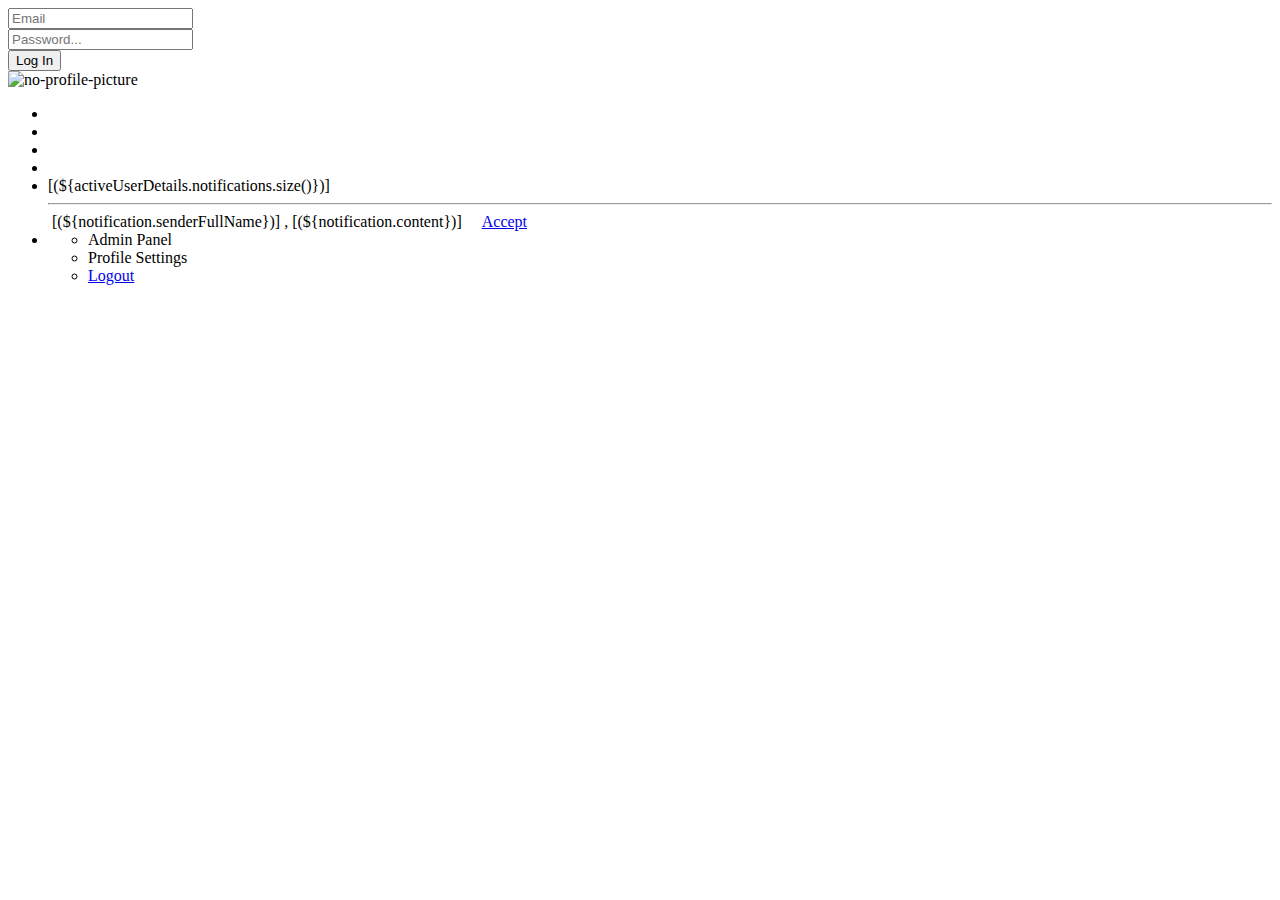
<file: src/main/resources/templates/fragments/navbar.html>
<!doctype html>
<html lang="en"
      xmlns:layout="http://www.ultraq.net.nz/thymeleaf/layout"
      xmlns:sec="http://www.thymeleaf.org/extras/spring-security"
      xmlns:th="http://www.thymeleaf.org">

<th:block layout:fragment="navbar"
          sec:authorize="isAnonymous()">
    <div class="row" id="yasn-header-container">
        <div class="col">
            <!--   <images alt="" class="images-fluid ml-6" id="navbar-images-logo" src="">
                https://res.cloudinary.com/yet-another-social-network/image/upload/v1569593929/yet-another-social-network/LogoMakr_9PPpCD_knmtn5.png -->
        </div>
        <div class="col offset-1 index-header-right">

            <div id="login-form-container">
                <form id="login-form" th:action="@{/user/login}" th:method="post">

                    <div class="navbar-login-form-field-container">
                        <label for="email"></label>
                        <input class="form-control navbar-login-form-field" id="email" name="email"
                               placeholder="Email" type="email">
                    </div>

                    <div class="navbar-login-form-field-container">
                        <label for="password"></label>
                        <input class="form-control navbar-login-form-field" id="password" name="password"
                               placeholder="Password..." type="password">
                    </div>

                    <div class="navbar-login-form-btn-container">
                        <button class="btn btn-success btn-lg"
                                id="navbar-login-btn"
                                type="submit">
                            Log In
                        </button>
                    </div>
                    <th:block th:if="${param.error}">
                        <script th:src="@{/js/script/error-banner.js}"></script>
                    </th:block>
                </form>
            </div>
        </div>
    </div>
</th:block>

<th:block layout:fragment="navbar"
          sec:authorize="isAuthenticated()">
    <div class="row" id="yasn-home-header-container">
        <div class="col-3" id="header-left">

        </div>
        <div class="col-6">
            <nav>
                <div class="navbar-avatar-container float-left">
                    <!--/*@thymesVar id="activeUserDetails" type="org.yasn.data.models.view.ActiveUserDetails"*/-->
                    <img alt="no-profile-picture"
                         id="avatar-picture"
                         th:src="@{${activeUserDetails.profilePicture}}"/>
                    <a th:href="@{'/profile/timeline/' + ${activeUserDetails.id}}">
                        <span id="avatar-name" th:text=" 'Hey, ' + ${activeUserDetails.firstName} + '!'"></span>
                    </a>
                </div>
                <div class="navbar-menu-right nav-tabs float-right">
                    <ul>
                        <li>
                            <a class="yasn-home" style="color: #212529" th:href="@{/home}">
                                <span>
                                        <i class="fas fa-home"></i>
                                </span>
                            </a>
                        </li>
                        <li>
                            <a class="yasn-search">
                                <span>
                                        <i class="fab fa-searchengin"></i>
                                </span>
                            </a>
                        </li>
                        <li>
                            <a th:href="@{/profile/friends}" class="yasn-notification-friends">
                                <span>
                                        <i class="fa fa-users"></i>
                                </span>
                            </a>
                        </li>
                        <li>
                            <a th:href="@{/chat}" class="yasn-notification-messages">
                                <span>
                                        <i class="fa fa-envelope"></i>
                                </span>
                            </a>
                        </li>
                        <li>
                            <a class="yasn-notifications"
                               data-target="#"
                               data-toggle="dropdown"
                               role="button">
                                <div class="notification-icons-container">
                                    <i class="fas fa-bell"></i>
                                    <!--/*@thymesVar id="activeUserDetails" type="org.yasn.data.models.view.ActiveUserDetails"*/-->
                                    <th:block th:unless="${activeUserDetails.notifications.size() == 0}">
                                        <span class="yasn-notification-container-hidden">
                                            [(${activeUserDetails.notifications.size()})]
                                        </span>
                                    </th:block>
                                </div>
                                <div class="dropdown-menu multi-level" id="yasn-notifications-content" role="menu">
                                    <!--/*@thymesVar id="activeUserDetails" type="org.yasn.data.models.view.ActiveUserDetails"*/-->
                                    <th:block th:each="notification : ${activeUserDetails.notifications}">
                                        <hr class="post-delimiter">
                                        <div class="notification-content-container">
                                            <img class="comment-meta-avatar-img"
                                                 th:src="@{${notification.senderPicture}}">
                                            <a th:href="@{'/profile/guest/' + ${notification.senderId}}">
                                                [(${notification.senderFullName})]
                                            </a>
                                            <span>, [(${notification.content})]</span>
                                            <!--/*@thymesVar id="time" type="org.yasn.utils.TimeUtilImpl"*/-->
                                            <a href="javascript: void(0)" id="accept-friend"
                                               onclick="acceptFriend()"
                                               style="margin-left: 1em"
                                               th:attr="senderId = ${notification.senderId}">
                                                Accept
                                            </a>
                                            <span style="font-style: italic; margin-left: 1em"
                                                  th:text="${notification != null ? time.calcTimeAgo(notification.createdOn) : ''}"></span>
                                        </div>
                                    </th:block>
                                </div>
                            </a>
                        </li>
                        <li class="navbar-dropdown-menu">
                            <div class="dropdown">
                                <a data-target="#" data-toggle="dropdown" role="button">
                                    <i class="fas fa-caret-down"></i>
                                </a>
                                <ul class="dropdown-menu multi-level" role="menu">
                                    <li sec:authorize="hasAuthority('ADMIN')">
                                        <a th:href="@{/admin}">Admin Panel</a>
                                    </li>
                                    <li>
                                        <!--/*@thymesVar id="activeUserDetails" type="org.yasn.data.models.view.ActiveUserDetails"*/-->
                                        <a th:href="@{'/profile/edit/' + ${activeUserDetails.id}}">Profile Settings</a>
                                    </li>
                                    <li>
                                        <div>
                                            <form method="post" name="logoutForm" th:action="@{/logout}"
                                                  th:hidden="true"></form>
                                            <i class="fa fa-sign-out-alt"></i>
                                            <a href="javascript: document.logoutForm.submit()">
                                                Logout
                                            </a>
                                        </div>
                                    </li>
                                </ul>
                            </div>
                        </li>
                    </ul>
                </div>
            </nav>
        </div>
        <div class="col-3" id="header-right">

        </div>
    </div>
</th:block>

</html>
</file>
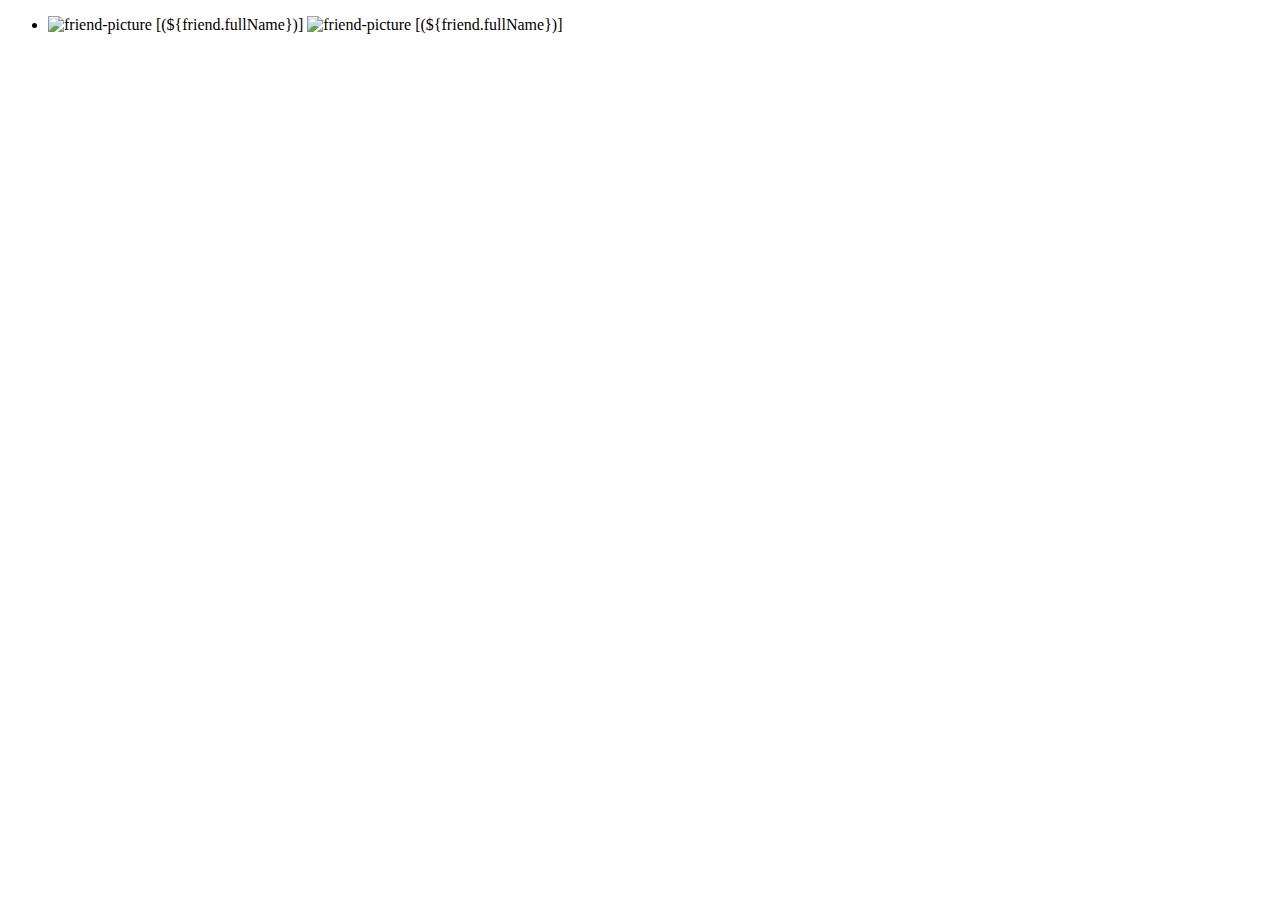
<file: src/main/resources/templates/fragments/visualize-friends.html>
<!doctype html>
<html lang="en"
      xmlns:th="http://www.thymeleaf.org">

<div class="yasn-friends">
    <!--/*@thymesVar id="userProfileView" type="org.yasn.data.models.view.UserProfileViewModel"*/-->
    <ul class="friends-pictures-container">
        <th:block th:each="friend : ${userProfileView.friends}">
            <li>
                    <span>
                        <!--/*@thymesVar id="activeUserDetails" type="org.yasn.data.models.view.ActiveUserDetails"*/-->
                        <th:block th:unless="${#strings.equals(friend.id, activeUserDetails.id)}">
                             <img class="friend-picture" th:src="@{${friend.profilePicture}}"
                                  alt="friend-picture">
                            <a th:href="@{'/profile/guest/' + ${friend.id}}"
                               class="friend-name">[(${friend.fullName})]</a>
                        </th:block>
                        <th:block th:if="${#strings.equals(friend.id, activeUserDetails.id)}">
                             <img class="friend-picture" th:src="@{${friend.profilePicture}}"
                                  alt="friend-picture">
                            <a th:href="@{'/profile/timeline/' + ${activeUserDetails.id}}" class="friend-name">[(${friend.fullName})]</a>
                        </th:block>
                    </span>
            </li>
        </th:block>
    </ul>
</div>

</html>
</file>
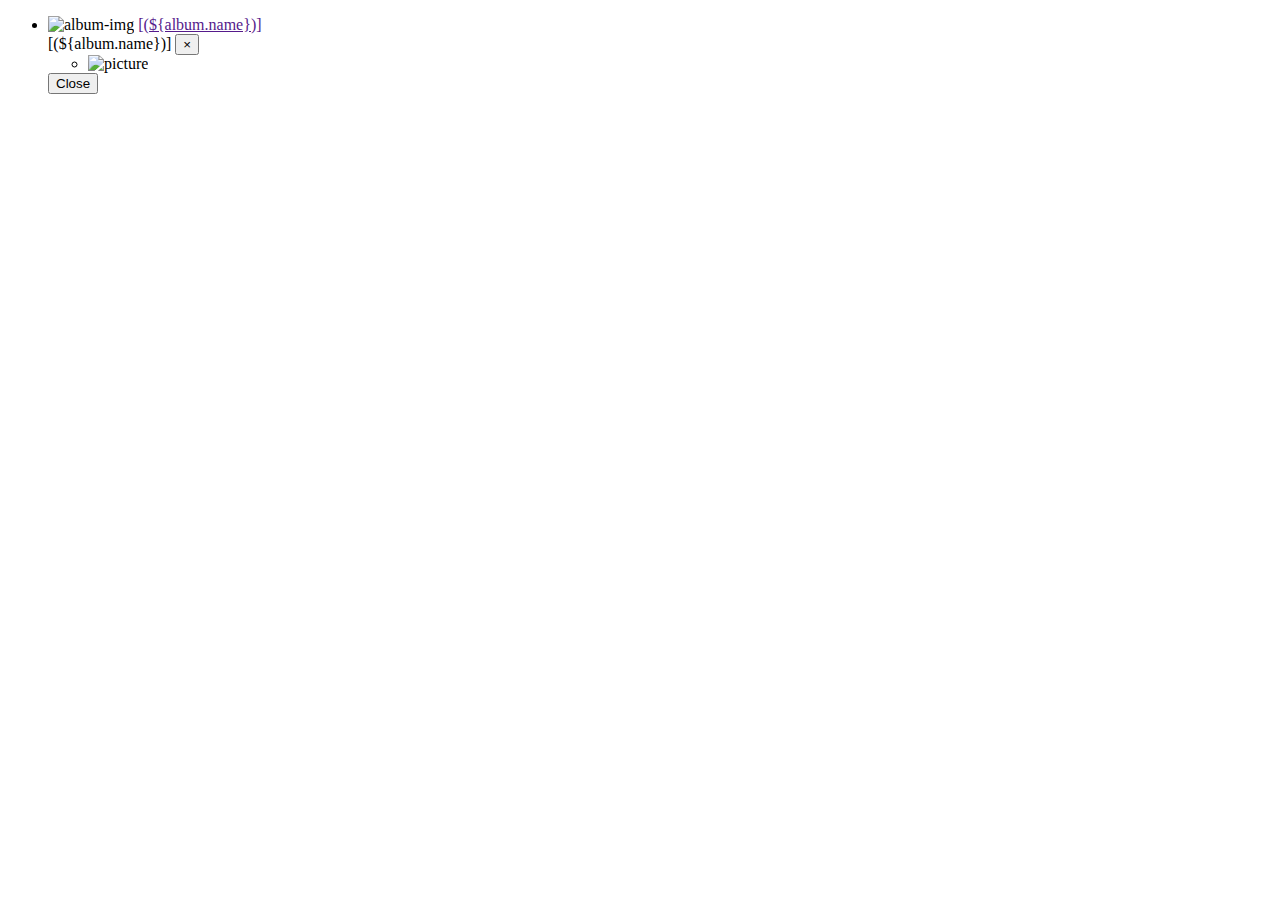
<file: src/main/resources/templates/fragments/visualize-gallery.html>
<!doctype html>
<html lang="en"
      xmlns:th="http://www.thymeleaf.org"
>

<div class="yasn-profile-gallery">
    <!--/*@thymesVar id="gallery" type="org.yasn.data.models.view.gallery.PersonalGalleryViewModel"*/-->
    <ul class="album-pictures-container">
        <th:block th:each="album: ${gallery.photoAlbums}">
            <li>
                <span><img th:src="@{${album.albumImg}}" alt="album-img">
                    <a href=""
                       class="album-name"
                       th:attr="data-target='#album-modal-'+ ${album.id}"
                       data-toggle="modal"
                    >
                        [(${album.name})]
                    </a></span>
            </li>

            <div th:attr="id = 'album-modal-' + ${album.id}" class="modal">
                <div class="modal-dialog modal-xl modal-dialog-centered">
                    <div class="modal-content">

                        <div class="modal-header">
                            <span class="pull-left">[(${album.name})]</span>
                            <button type="button" class="close" data-dismiss="modal">&times;</button>
                        </div>

                        <div class="modal-body">
                            <ul id="gallery-showcase">
                                <th:block th:each="picture : ${album.getPictures()}">
                                    <li>
                                        <img class="picture-showcase" th:src="@{${picture.pictureUrl}}" alt="picture">
                                    </li>
                                </th:block>
                            </ul>
                        </div>
                        <div class="modal-footer">
                            <button class="btn-sm close" type="button" data-dismiss="modal">Close</button>
                        </div>
                    </div>
                </div>
            </div>

        </th:block>
    </ul>
</div>

</html>
</file>
